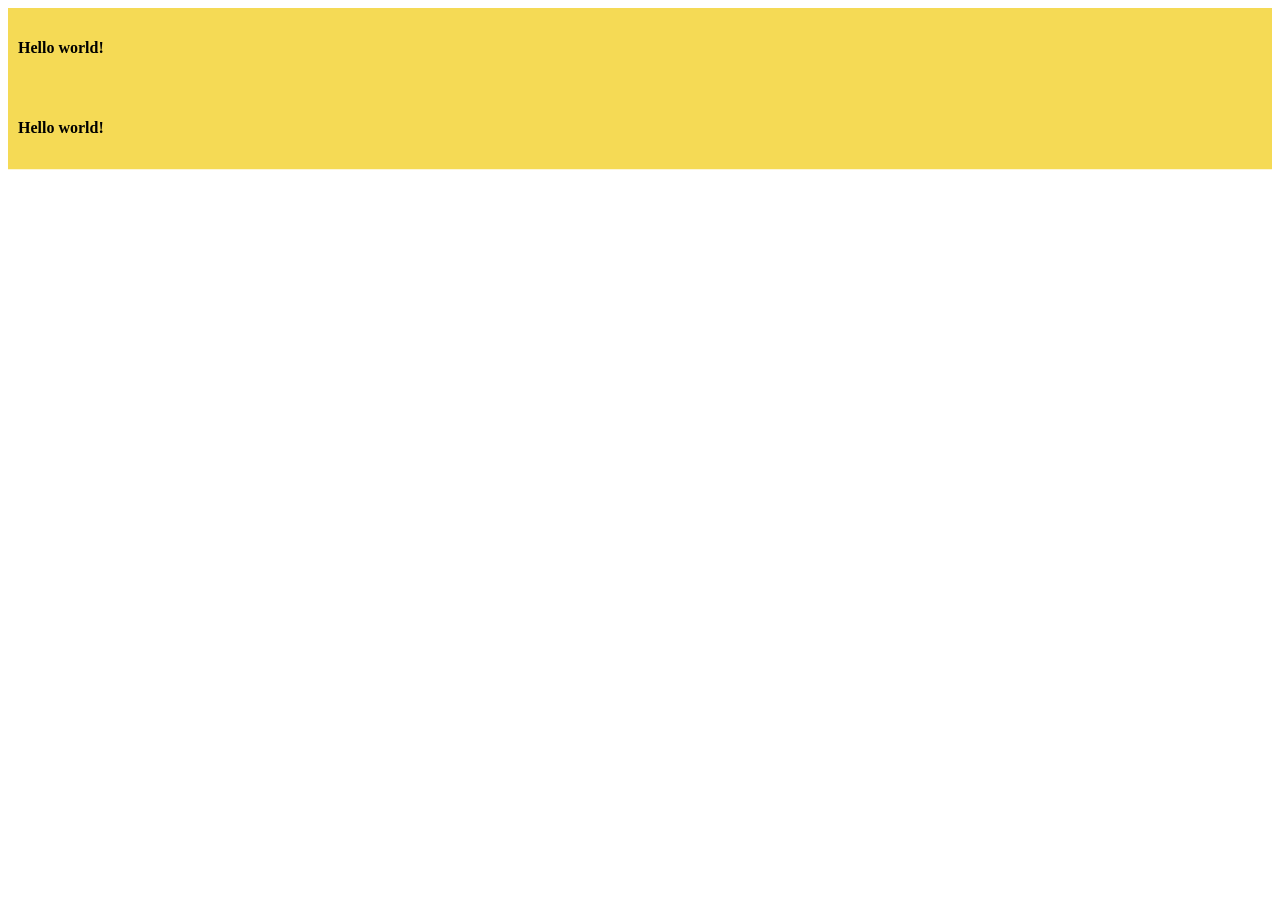
<file: LTA/Test/canvas/index.html>
<!-- Not working -->

<!DOCTYPE html>
<html lang="en">
<head>
    <meta charset="UTF-8">
    <meta name="viewport" content="width=device-width, initial-scale=1.0">
    <meta http-equiv="X-UA-Compatible" content="ie=edge">
    <title>Document</title>
</head>
<body>
    <div id="capture" style="padding: 10px; background: #f5da55">
        <h4 style="color: #000; ">Hello world!</h4>
    </div>

<script src="html2canvas.min.js"></script>
<script>
    html2canvas(document.querySelector("#capture")).then(canvas => {
    document.body.appendChild(canvas)
});
</script>

</body>
</html>
</file>
